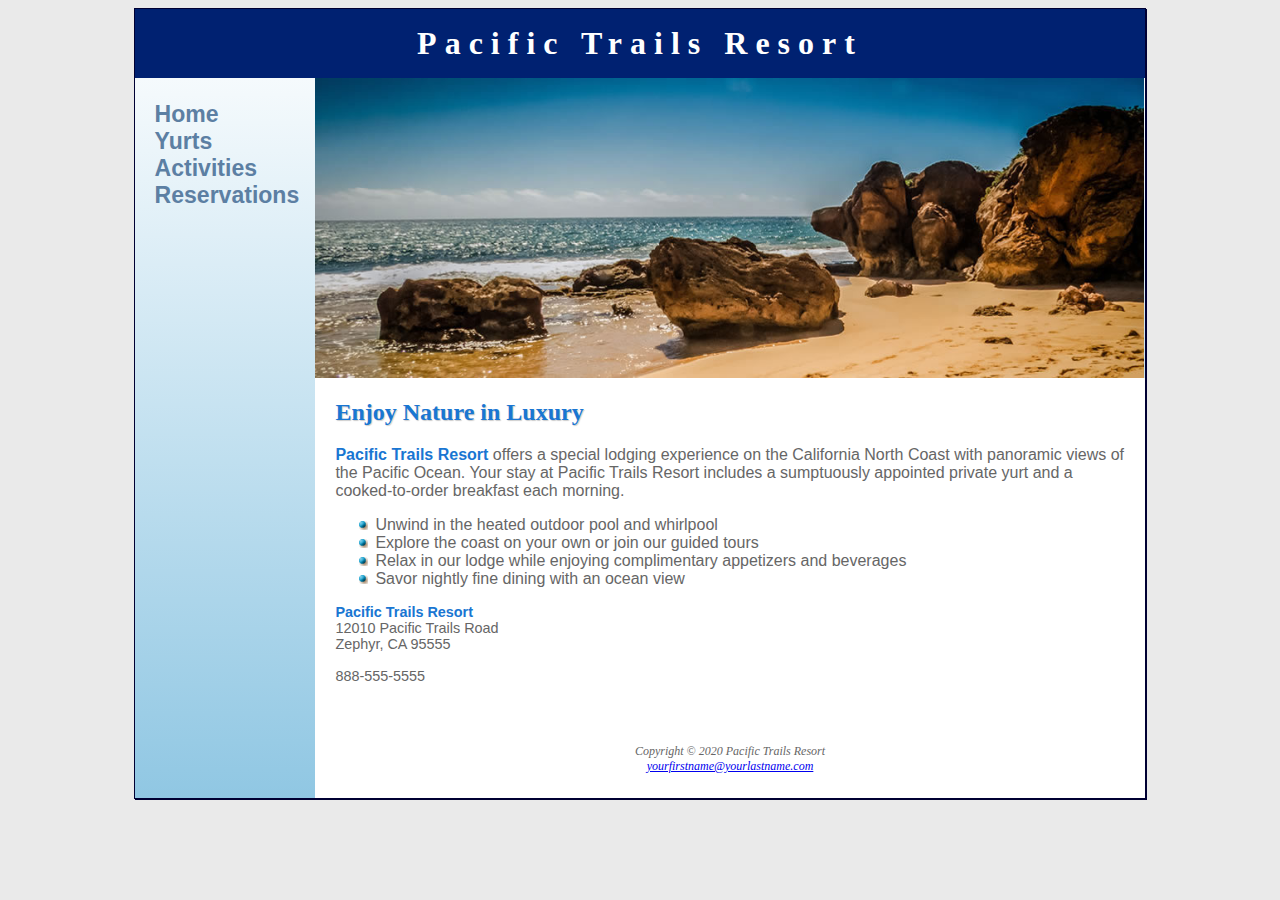
<file: index.html>
<!DOCTYPE html>
<html lang="en">

<head>
  <meta name="viewport" content="width=device-width, initial-scale=1.0">
  <meta charset="UTF-8">
  <meta name="viewport" content="width=device-width, initial-scale=1.0">
  <title>Pacific Trails Resort</title>
  <link href="pacific.css" rel="stylesheet">
</head>

<body>
  <div id="wrapper">
    <header>
      <h1><a href="index.html">Pacific Trails Resort</a></h1>
    </header>
    <nav>
      <ul>
        <li><a href="index.html">Home</a></li>
        <li><a href="yurts.html">Yurts</a></li> 
        <li><a href="activities.html">Activities</a></li>
        <li><a href="reservations.html">Reservations</a></li>
      </ul>
    </nav>
    <div id="homehero">

    </div>
    <main>
      <h2>Enjoy Nature in Luxury</h2>
      <p><span class="resort">Pacific Trails Resort</span> offers a special lodging experience on the California North Coast with panoramic views of
        the Pacific Ocean. Your stay at Pacific Trails Resort includes a sumptuously appointed private yurt and a
        cooked-to-order breakfast each morning.</p>
      <ul>
        <li>Unwind in the heated outdoor pool and whirlpool</li>
        <li>Explore the coast on your own or join our guided tours</li>
        <li>Relax in our lodge while enjoying complimentary appetizers and beverages</li>
        <li>Savor nightly fine dining with an ocean view</li>
      </ul>
      <div id="contact">
        <span class="resort">Pacific Trails Resort</span><br>
        12010 Pacific Trails Road<br>
        Zephyr, CA 95555<br><br>
        888-555-5555<br><br>
      </div>
    </main>
    <footer>
      Copyright &copy; 2020 Pacific Trails Resort<br>
          <a href="mailto:yourfirstname@yourlastname.com">yourfirstname@yourlastname.com</a>
    </footer>
  </div>
</body>

</html>
</file>
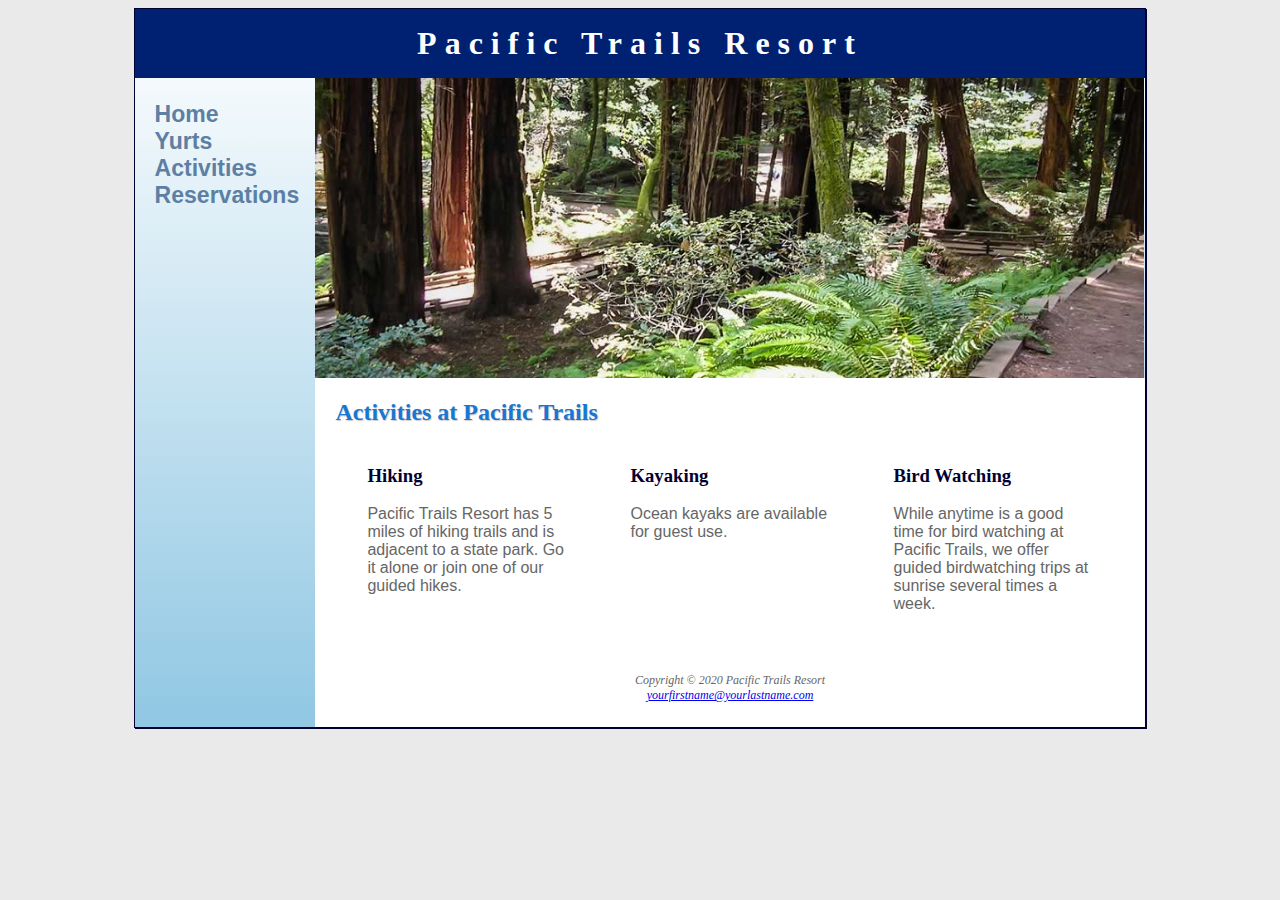
<file: activities.html>
<!DOCTYPE html>
<html lang="en">

<head>
  <meta name="viewport" content="width=device-width, initial-scale=1.0">
  <meta charset="UTF-8">
  <meta name="viewport" content="width=device-width, initial-scale=1.0">
  <title>Pacific Trails Resort :: Activities</title>
  <link href="pacific.css" rel="stylesheet">
</head>

<body class="content">
  <div id="wrapper">
    <header>
      <h1>Pacific Trails Resort</h1>
    </header>
    <nav>
      <ul>
        <li><a href="index.html">Home</a></li>
        <li><a href="yurts.html">Yurts</a></li> 
        <li><a href="activities.html">Activities</a></li>
        <li><a href="reservations.html">Reservations</a></li>
      </ul>
    </nav>
    <div id="trailhero">
    </div>
    <main>
      <h2>Activities at Pacific Trails</h2>
      <section>
        <h3>Hiking</h3>
        <p>Pacific Trails Resort has 5 miles of hiking
        trails and is adjacent to a state park. Go it
        alone or join one of our guided hikes.</p>
      </section>
      <section>
        <h3>Kayaking</h3>
        <p>Ocean kayaks are available for guest use.</p>
      </section>
      <section>
        <h3>Bird Watching</h3>
        <p>While anytime is a good time for bird watching
        at Pacific Trails, we offer guided birdwatching
        trips at sunrise several times a
        week.</p>
      </section>
    </main>
    <footer>
      Copyright &copy; 2020 Pacific Trails Resort<br>
          <a href="mailto:yourfirstname@yourlastname.com">yourfirstname@yourlastname.com</a>
    </footer>
  </div>
</body>

</html>
</file>
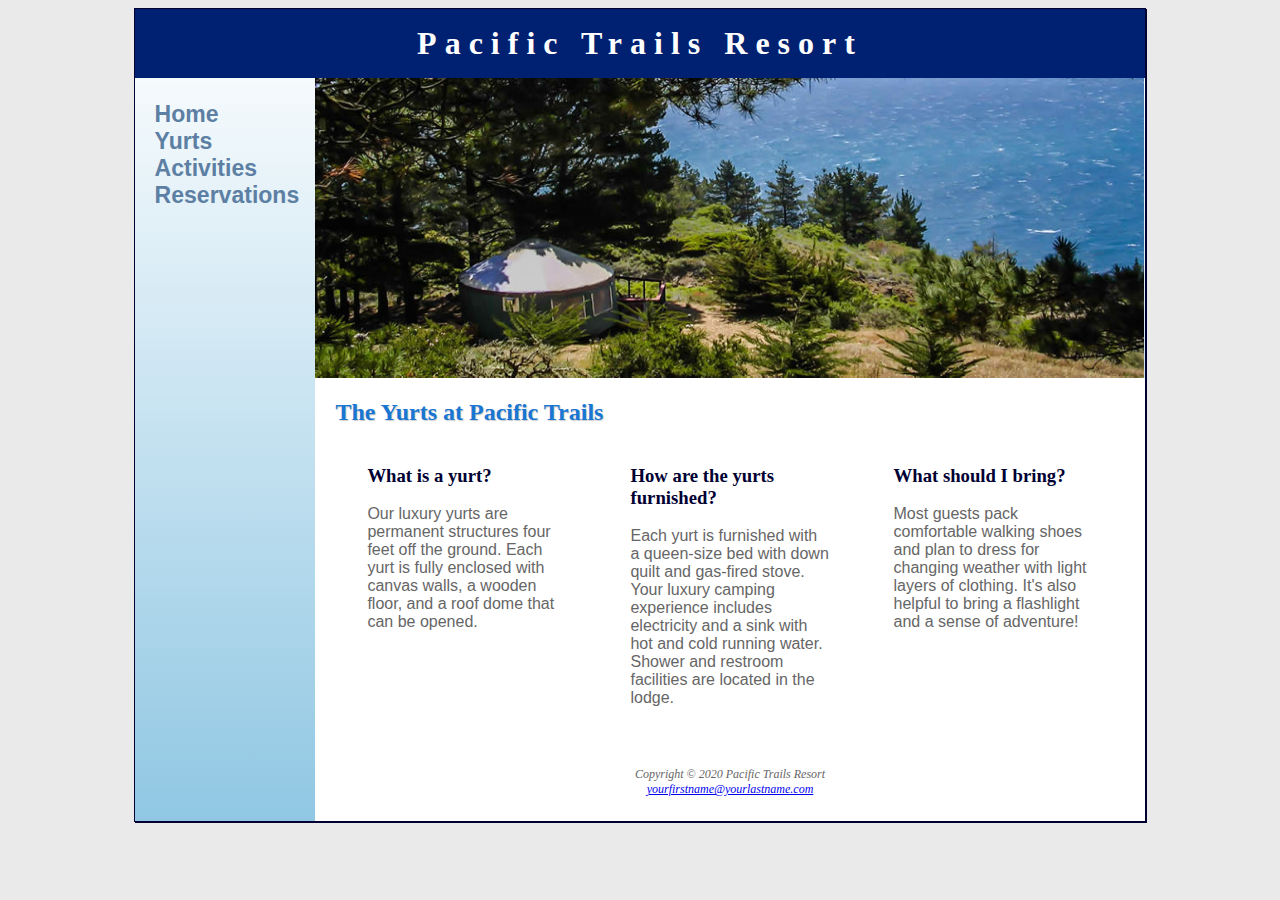
<file: yurts.html>
<!DOCTYPE html>
<html lang="en">

<head>
  <meta name="viewport" content="width=device-width, initial-scale=1.0">
  <meta charset="UTF-8">
  <meta name="viewport" content="width=device-width, initial-scale=1.0">
  <title>Pacific Trails Resort :: Yurts</title>
  <link href="pacific.css" rel="stylesheet">
</head>

<body class="content">
  <div id="wrapper">
    <header>
      <h1><a href="index.html">Pacific Trails Resort</a></h1>
    </header>
    <nav>
      <ul>
        <li><a href="index.html">Home</a></li>
        <li><a href="yurts.html">Yurts</a></li> 
        <li><a href="activities.html">Activities</a></li>
        <li><a href="reservations.html">Reservations</a></li>
      </ul>
    </nav>
    <div id="yurthero">

    </div>
    <main>
      <h2>The Yurts at Pacific Trails</h2>
      <section>
        <h3>What is a yurt?</h3>
        <p>Our luxury yurts are permanent structures four feet off the ground. Each yurt is fully enclosed with canvas walls, a wooden floor, and a roof dome that can be opened.</p>
      </section>
      <section>
        <h3>How are the yurts furnished?</h3>
        <p>Each yurt is furnished with a queen-size bed with down quilt and gas-fired stove. Your luxury camping experience includes electricity and a sink with hot and cold running water. Shower and restroom facilities are located in the lodge.</p>
      </section>
      <section>
        <h3>What should I bring?</h3>
        <p>Most guests pack comfortable walking shoes and plan to dress for changing weather with light layers of clothing. It&#39;s also helpful to bring a flashlight and a sense of adventure!</p>
      </section>
    </main>
    <footer>
      Copyright &copy; 2020 Pacific Trails Resort<br>
          <a href="mailto:yourfirstname@yourlastname.com">yourfirstname@yourlastname.com</a>
    </footer>
  </div>
</body>

</html>
</file>
<file: pacific.css>
* {
  box-sizing:border-box;
}
body { 
  background-color: #eaeaea;
  color: #666666; 
  font-family: Arial, Helvetica, sans-serif;
}
#wrapper { 
  background-color: #90c7e3;
  background-image: linear-gradient(to bottom, #FFFFFF, #90C7E3);
  background-repeat: no-repeat;
}
header { 
  background-color: #002171; 
  color: #FFFFFF; 
  text-align: center;
}
header a {
  text-decoration: none;
}
header a:link {
  color: #ffffff;
}
header a:visited {
  color: #ffffff;
}
header a:hover {
  color: #90c7e3;
}
h1 { 
  letter-spacing: 0.25em;
  margin-bottom: 0;
  margin-top: 0;
  padding-top: 0.5em;
  padding-bottom: 0.5em;
  font-family: Georgia, "Times New Roman", serif;
}
nav { 
  font-weight: bold;
  font-size: 120%;
  padding: 1.5em;
  margin-top: 0;
  padding: 0;
  text-align: center;
}
nav ul {
  list-style-type: none;
  margin: 0;
  padding-left: 0;
  font-size: 1.2em;
}
nav li {
  border-bottom: solid 1px #000033;
}
nav a { text-decoration: none; }
nav a:link { color: #5C7FA3; }
nav a:visited { color: #344873; }
nav a:hover { color: #A52A2A; }
main { 
  background-color: #ffffff;
  padding-left: 30px;;
  padding: 1px 20px 20px 20px;
  display: block; 
  overflow: auto;
}
h2 { 
  color: #1976D2; 
  font-family: Georgia, "Times New Roman", serif;
  text-shadow: 1px 1px 1px #ccc;
}
h3 { 
  color : #000033; 
  font-family: Georgia, "Times New Roman", serif; 
}
main ul { list-style-image: url(marker.gif); }
dt { color: #002171; }
footer { 
  font-size: 75%;
  font-style: italic;
  text-align: center;
  font-family: Georgia, "Times New Roman", serif;
  padding: 2em;
  background-color: #ffffff;
}
.resort { 
  color: #1976D2; 
  font-weight: bold;
}
#contact { font-size: 90%; }
#homehero { 
  height: 300px;
  background-image: url(coast2.jpg);
  background-repeat: no-repeat;
  background-size: 100% 100%; 
}
#yurthero { 
  height: 300px;
  background-image: url(yurt.jpg);
  background-repeat: no-repeat;
  background-size: 100% 100%; 
}
#trailhero { 
  height: 300px;
  background-image: url(trail.jpg);
  background-repeat: no-repeat;
  background-size: 100% 100%; 
}

@media (min-width: 600px){
  nav ul  { 
    display: flex;
    flex-flow: row nowrap;
    justify-content: space-around;
  }
  nav li { 
    border-bottom: none; 
  }
  section { 
    padding-left: 2em;
    padding-right: 2em; 
  }
  .content main { 
    display: grid;  
    grid-template-rows: auto ; 
    grid-template-columns: 1fr 1fr 1fr; 
  }
  h2 { 
    grid-row: 1 / 2; grid-column: 1 / 5; 
  }
  section { 
    grid-row: 2 / 3; grid-column: auto; 
  }
  #special  { 
    grid-row: auto; grid-column: 1 / 5; 
  }
  footer { 
    grid-row: auto; grid-column: 1 / 5; 
  }
}

@media (min-width: 1024px) {
  nav ul  { 
    display: flex;
    flex-flow: column;
    padding-top: 1em; 
  }
  nav { 
    text-align: left;
    padding-left: 1em;
  }
  #wrapper { 
    margin: auto; 
    width: 80%;
    border: 1px solid #000033; 
    box-shadow: 1px 1px #000033; 
    display: grid;
    grid-template-columns: 180px auto;
    grid-template-rows: auto;
  }
  header { 
    grid-row: 1 / 2; grid-column: 1 / 3; 
  }
  nav { 
    grid-row: 2 / 5; grid-column: 1 / 2; 
  }
  div { 
    grid-row: 2 / 3; grid-column: 2 / 3; 
  }
  main { 
    grid-row: 3 / 4; grid-column: 2 / 3;
  }
  footer { 
    grid-row: 4 / 5; grid-column: 2 / 3;
  }
}
</file>
